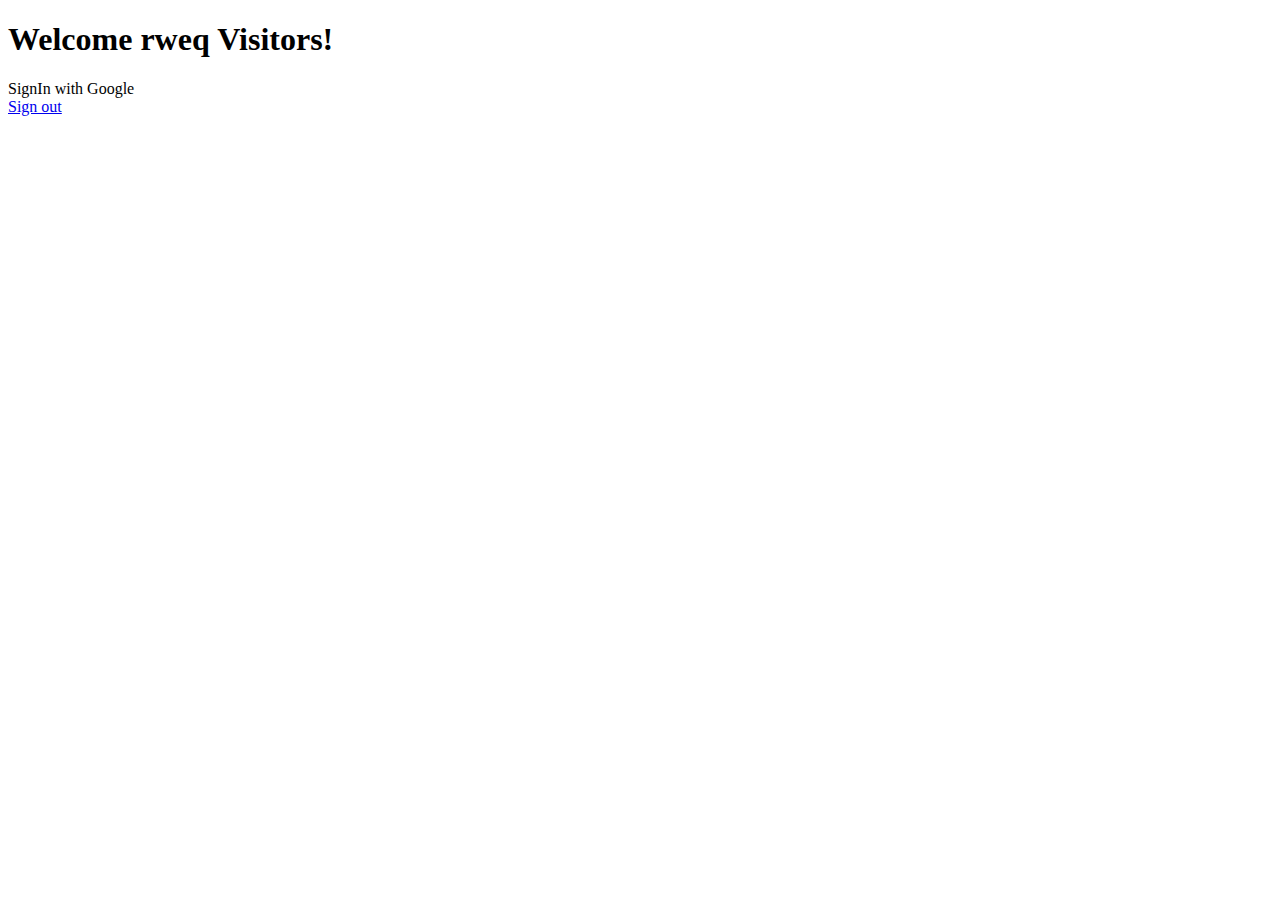
<file: index.html>
<!DOCTYPE html>
<html>
  <head>
    <meta charset="utf-8" />
    <meta http-equiv="X-UA-Compatible" content="IE=edge" />
    <title>googleAuth</title>
    <meta name="viewport" content="width=device-width, initial-scale=1" />
  </head>
  <body>
<h1>Welcome rweq Visitors!

</h1>

    <meta
      name="google-signin-client_id"
      content="124509551471-qpfip6lqmraprae95fdk803enff9a22k.apps.googleusercontent.com"

    />
    <div class="g-signin2" data-onsuccess="onSignIn">SignIn with Google</div>
    <a href="#" onclick="signOut();">Sign out</a>
    <script src="https://apis.google.com/js/platform.js" async defer></script>

    <script>
      function onSignIn(googleUser) {
        var profile = googleUser.getBasicProfile();
        console.log("ID: " + profile.getId()); // Do not send to your backend! Use an ID token instead.
        console.log("Name: " + profile.getName());
        console.log("Image URL: " + profile.getImageUrl());
        console.log("Email: " + profile.getEmail()); // This is null if the 'email' scope is not present.
      }
      function signOut() {
        var auth2 = gapi.auth2.getAuthInstance();
        auth2.signOut().then(function() {
          console.log("User signed out.");
        });
      }
    </script>
  </body>
</html>
</file>
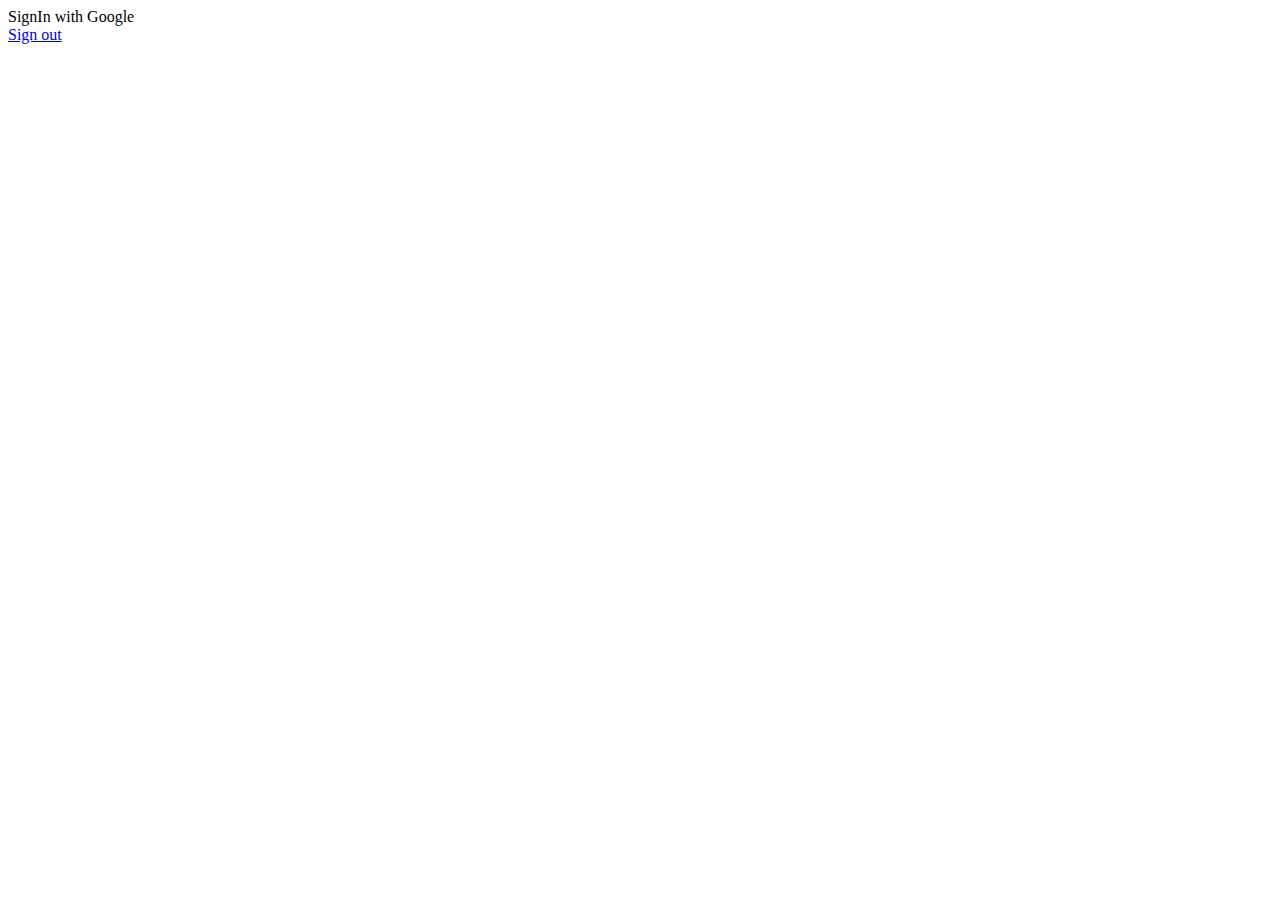
<file: googleauth.html>
<!DOCTYPE html>
<html>
  <head>
    <meta charset="utf-8" />
    <meta http-equiv="X-UA-Compatible" content="IE=edge" />
    <title>googleAuth</title>
    <meta name="viewport" content="width=device-width, initial-scale=1" />
  </head>
  <body>
    <meta
      name="google-signin-client_id"
      content="124509551471-qpfip6lqmraprae95fdk803enff9a22k.apps.googleusercontent.com"

    />
    <div class="g-signin2" data-onsuccess="onSignIn">SignIn with Google</div>
    <a href="#" onclick="signOut();">Sign out</a>
    <script src="https://apis.google.com/js/platform.js" async defer></script>

    <script>
      function onSignIn(googleUser) {
        var profile = googleUser.getBasicProfile();
        console.log("ID: " + profile.getId()); // Do not send to your backend! Use an ID token instead.
        console.log("Name: " + profile.getName());
        console.log("Image URL: " + profile.getImageUrl());
        console.log("Email: " + profile.getEmail()); // This is null if the 'email' scope is not present.
      }
      function signOut() {
        var auth2 = gapi.auth2.getAuthInstance();
        auth2.signOut().then(function() {
          console.log("User signed out.");
        });
      }
    </script>
  </body>
</html>
</file>
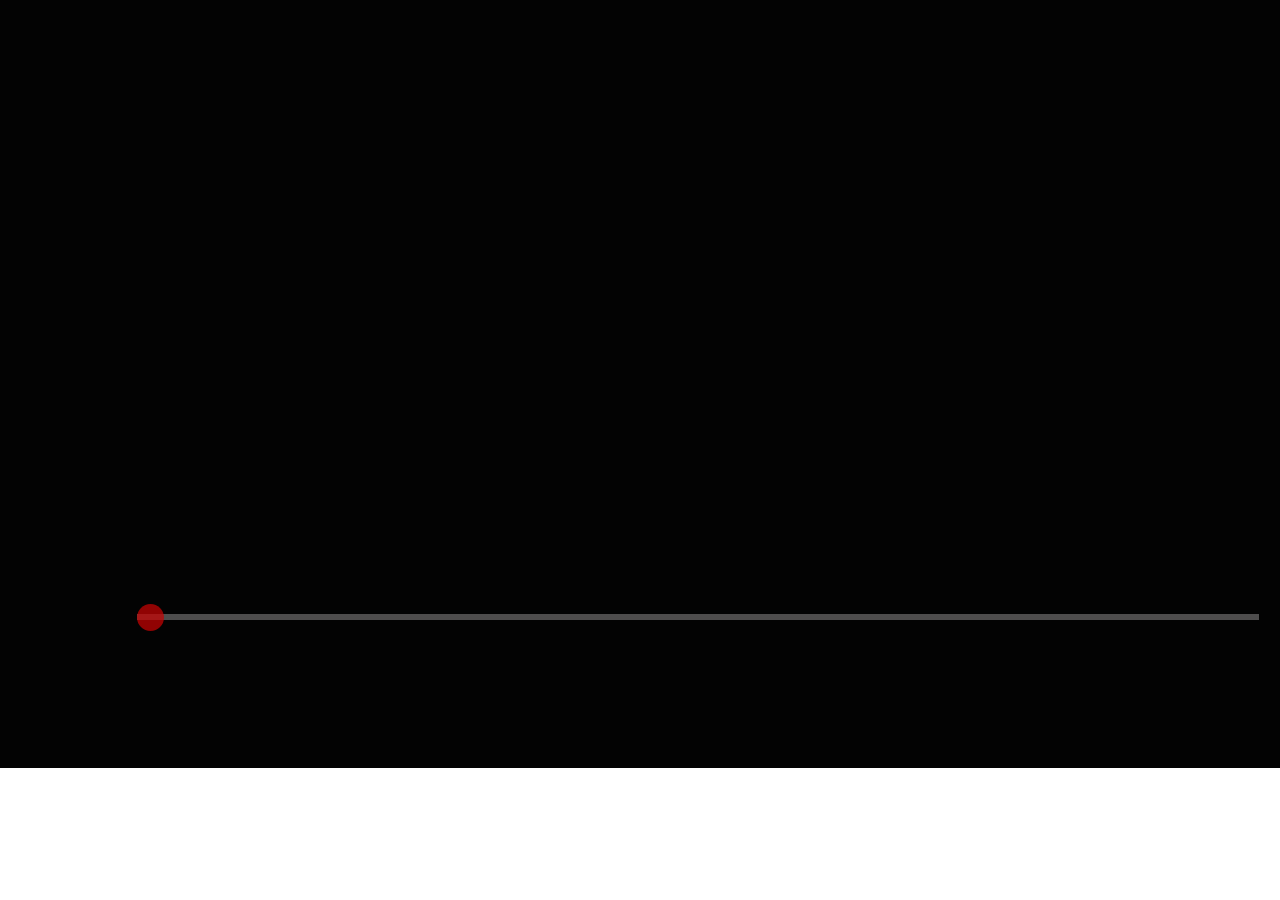
<file: js/page1.html>
<!DOCTYPE html>
   <head>
    <link rel="stylesheet" href="./c.css" />
    <title>Player</title>
  </head>
  <body>
    <div class="container">
      <div class="tela">
        <video class="tela" src="C:\Users\JiM\Videos\asdf.webm"></video>
        <div id="target" class="timeline"   >
          <div id='nowdotID' class="nowdot"  ></div>
        </div>
      </div>
    </div>
    <script src="./js.js"></script>

  </body>
</html>
</file>
<file: js/c.css>
body {
  margin: 0;
  overflow: hidden;
}
.container {
  width: 1368px;
  height: 768px;
}
.tela {
  width: 100%;
  height: 100%;
  background-color: rgba(2, 2, 2, 0.925);
  position: relative;
}

.timeline {
  top: 80%;
  left: 10%;
  background-color: rgb(253, 247, 247, 0.3);
  height: 0.7%;
  width: 80%;
  margin: 0 auto;
  position: absolute;
  padding-right: 2%;
 }

 
.nowdot {
  background-color: rgba(196, 4, 4, 0.74);
  width: 3vh;
  height: 3vh;
  top: -1.2vh;
  border-radius: 50%;
  position: absolute;
  left: 0%;
}
</file>
